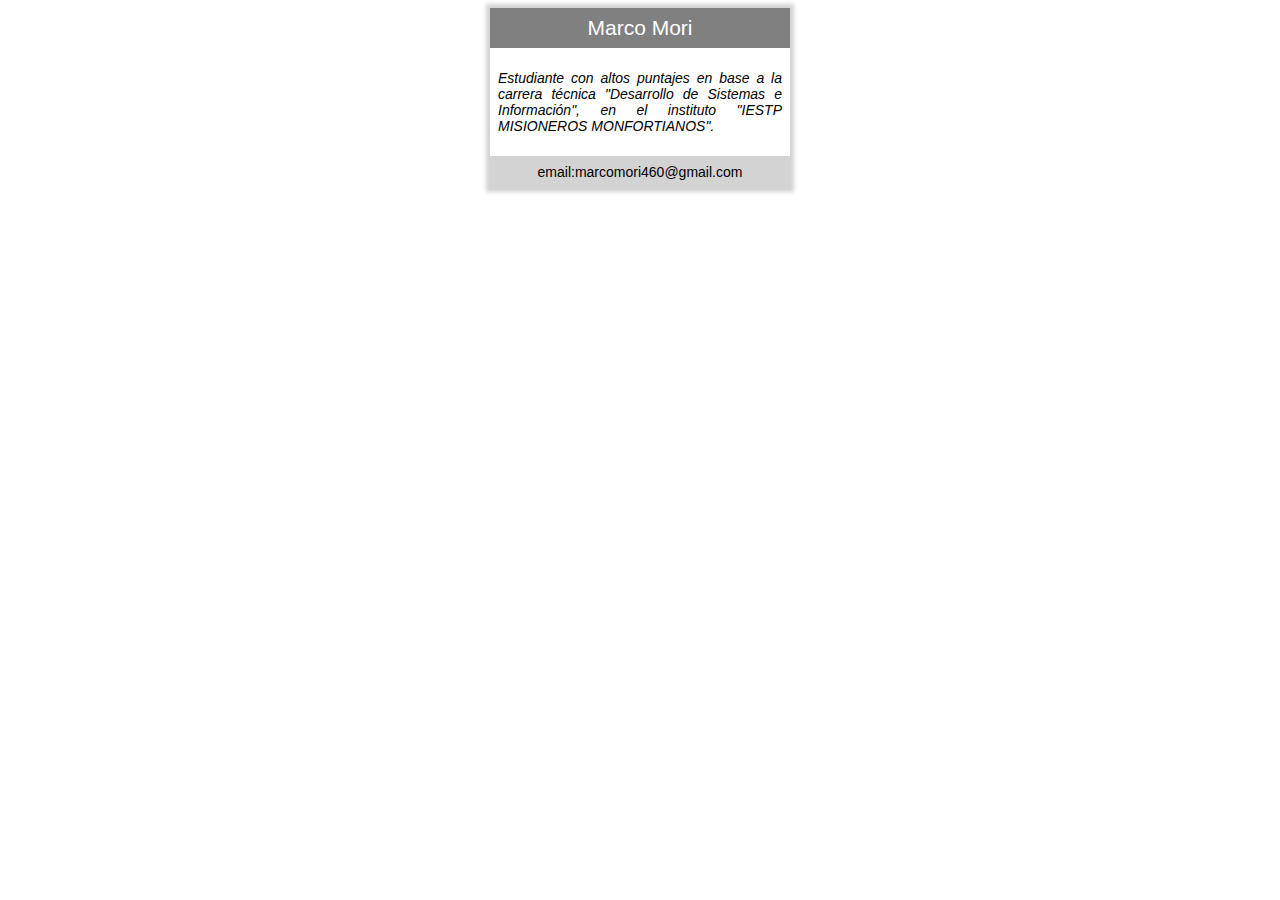
<file: ejercicio1.html>
<!DOCTYPE html>
<html lang="es">
<head>
    <meta charset="UTF-8">
    <meta name="viewport" content="width=device-width, initial-scale=1.0">
    <title>Examen Práctico 1</title>
    <link rel="stylesheet" href="css/propiedades.css">
</head>
<body>
    <div class="tarjeta">
        <div class="titulo">Marco Mori</div>
        <div class="body">
            <p>Estudiante con altos puntajes en base a la carrera técnica "Desarrollo de Sistemas e Información", en el instituto "IESTP MISIONEROS MONFORTIANOS".</p>
        </div>
        <div class="foot">email:marcomori460@gmail.com</div>
    </div>
</body>
</html>
</file>
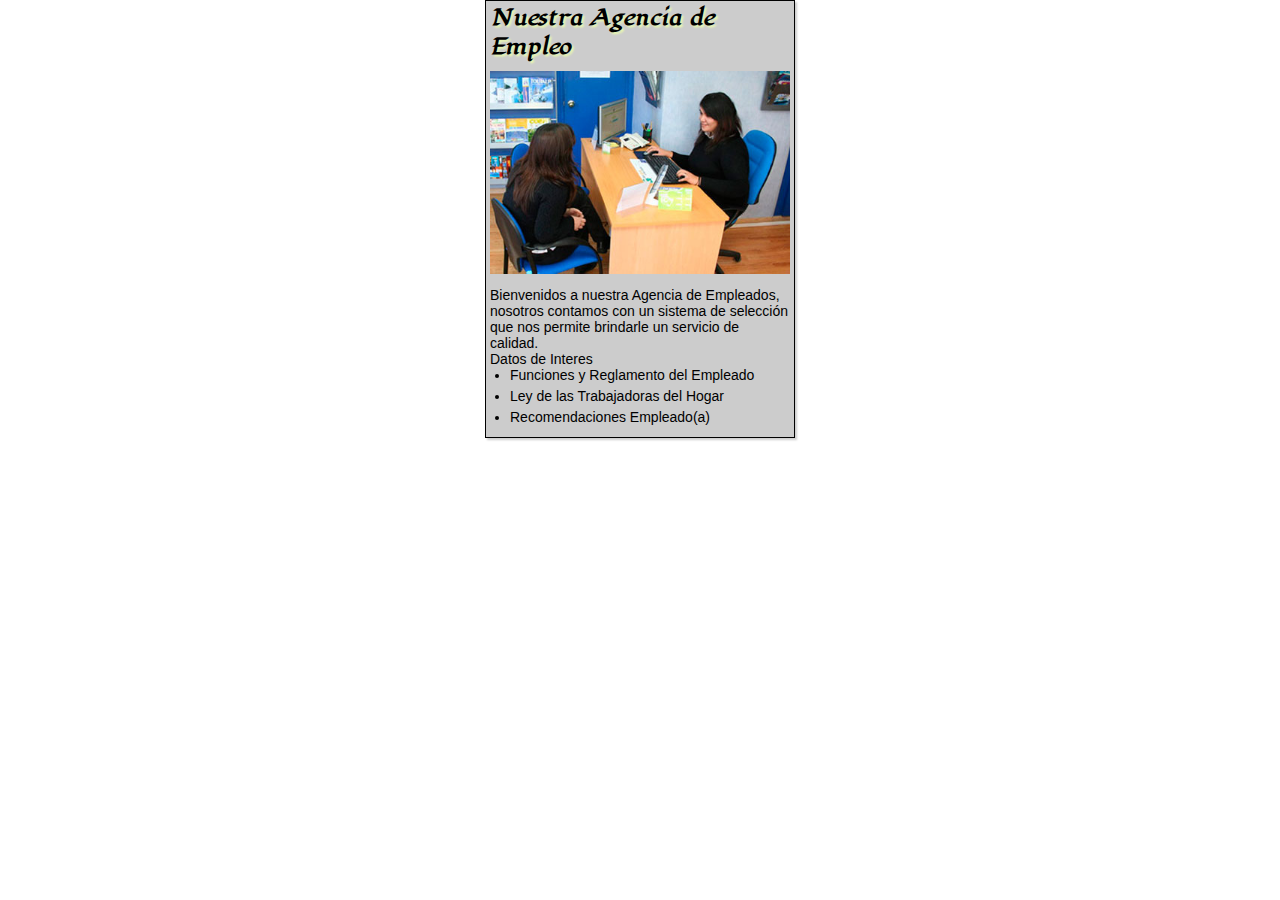
<file: ejercicio2.html>
<!DOCTYPE html>
<html lang="es">
<head>
  <meta charset="UTF-8">
  <meta name="viewport" content="width=device-width, initial-scale=1.0">
  <title>Nuestra Agencia de Empleo</title>
  <link rel="stylesheet" href="css/estilo.css">
  <link href="https://fonts.googleapis.com/css2?family=Lugrasimo&display=swap" rel="stylesheet">
</head>
<body>
  <div class="contenedor">
    <h2>Nuestra Agencia de Empleo</h2>
    <img src="imagenes/agenciadeempleo.jpg" alt="Imagen de Agencia" class="imagen">
    <p>Bienvenidos a nuestra Agencia de Empleados, nosotros contamos con un sistema de selección que nos permite brindarle un servicio de calidad.</p>
    <p>Datos de Interes</p>
    <ul>
      <li>Funciones y Reglamento del Empleado</li>
      <li>Ley de las Trabajadoras del Hogar</li>
      <li>Recomendaciones Empleado(a)</li>
    </ul>
  </div>
</body>
</html>
</file>
<file: css/propiedades.css>
/* Estilos generales */
body {
    font-family: Arial, sans-serif;
    font-size: 14px;
    display: flex;
    justify-content: center;
  }
  
  /* Estilos de la tarjeta */
  .tarjeta {
    box-shadow: 0 0 4px 4px lightgrey;
    width: 300px;
  }
  
  /* Estilos del título */
  .titulo {
    background-color: grey;
    color: white;
    padding: 8px;
    text-align: center;
    font-size: 1.5em; 
  }
  
  /* Estilos del cuerpo */
  .body {
    font-style: italic;
    text-align: justify;
    padding: 8px;
  }
  
  /* Estilos del pie */
  .foot {
    background-color: lightgrey;
    color: black;
    text-align: center;
    padding: 8px;
  }
</file>
<file: css/estilo.css>
/* Estilos generales */
* {
    margin: 0;
    padding: 0;
  }
  
  body {
    font-family: Tahoma, Geneva, sans-serif;
    font-size: 14px;
    display: flex;
    justify-content: center;
    align-items: center;
  }
  
  .contenedor {
    background-color: #CCC;
    width: 300px; /* Aqui ajustamos para que coincida mejor con la imagen proporcionada */
    border: 1px solid #000;
    box-shadow: 2px 2px 2px rgba(0, 0, 0, 0.2);
    padding: 2px 4px;
    text-align: left;
  }
  
  /* Los estilos del título */
  h2 {
    font-family: 'Lugrasimo', sans-serif;
    text-shadow: 2px 2px 2px #e8f7b0;
    margin-bottom: 10px;
  }
  
  /* Estilos de la imagen */
  .imagen {
    width: 100%; 
    margin-bottom: 10px;
  }
  
  /* Estilos de la lista */
  ul {
    list-style-type: disc;
    margin-left: 20px;
    margin-bottom: 10px;
    text-align: left; /* Esto es para alinear el texto a la izquierda */
  }
  
  ul li {
    margin-bottom: 5px;
  }
</file>
